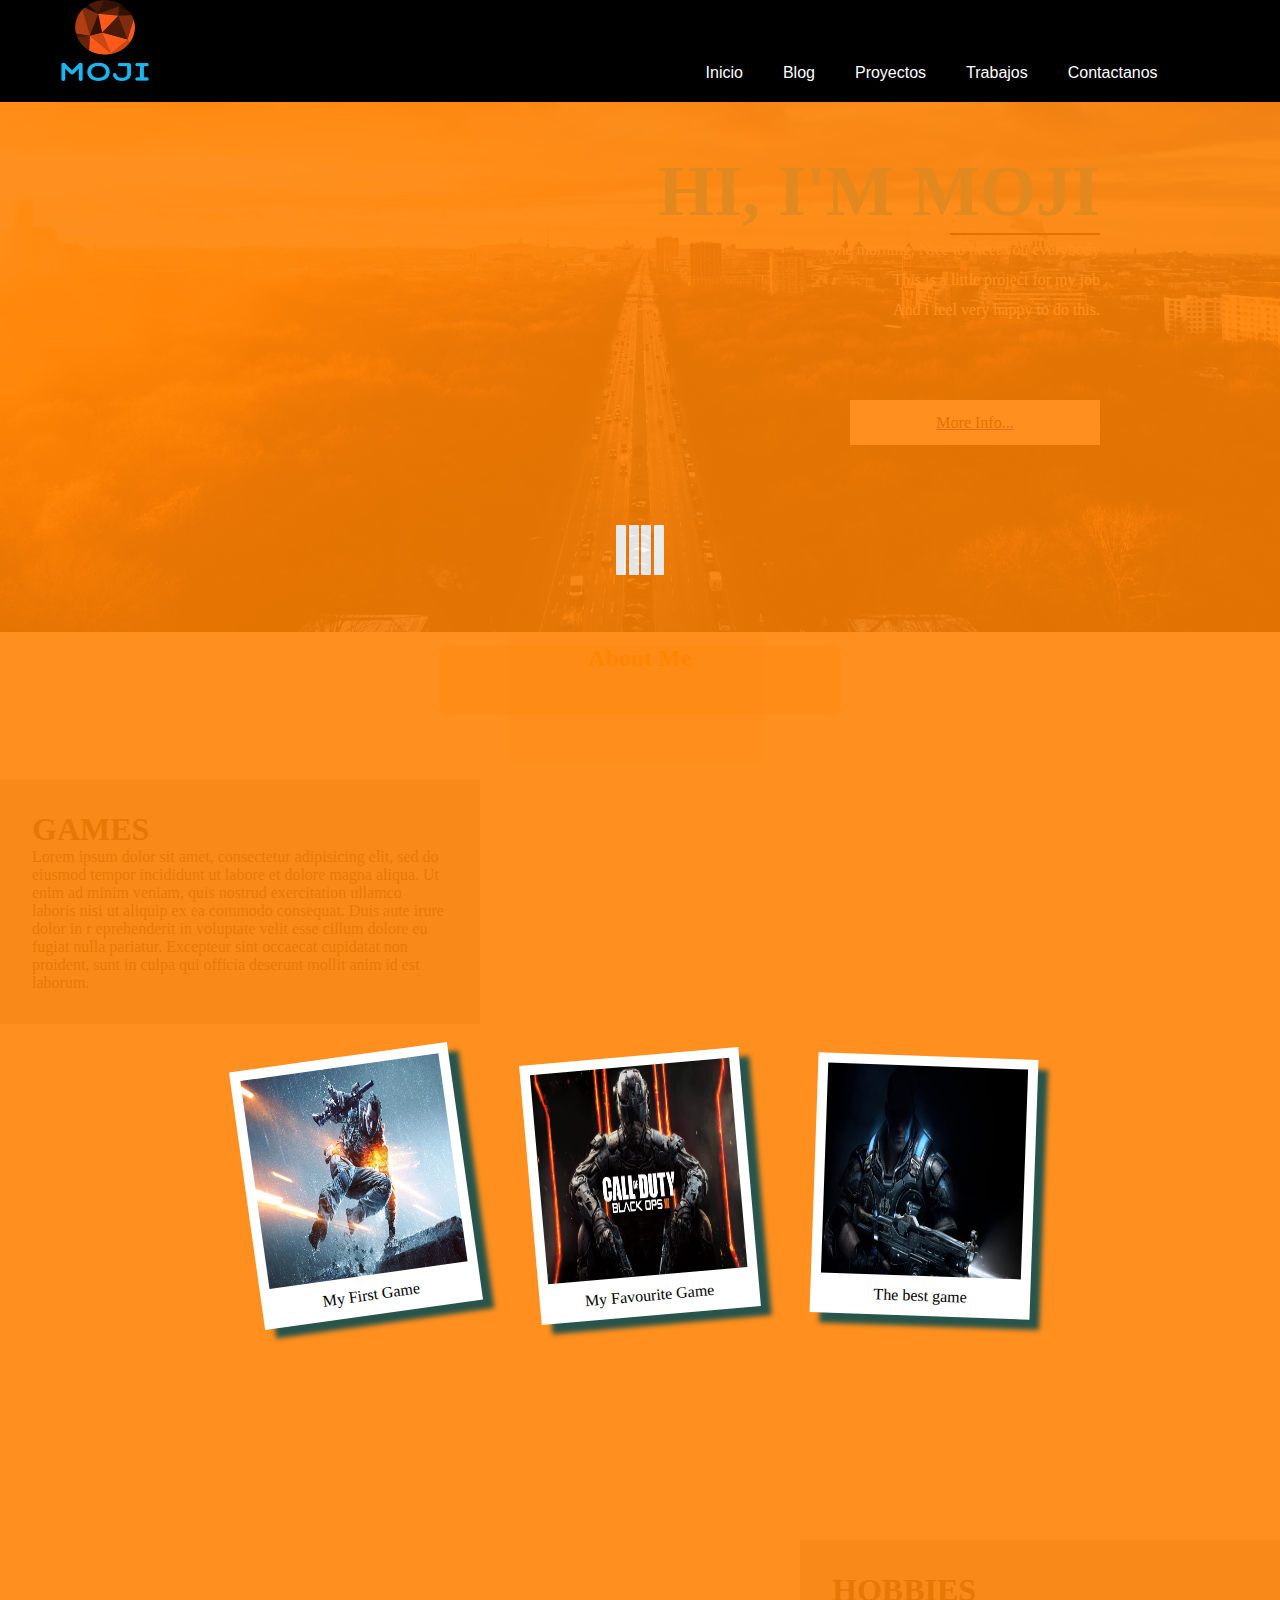
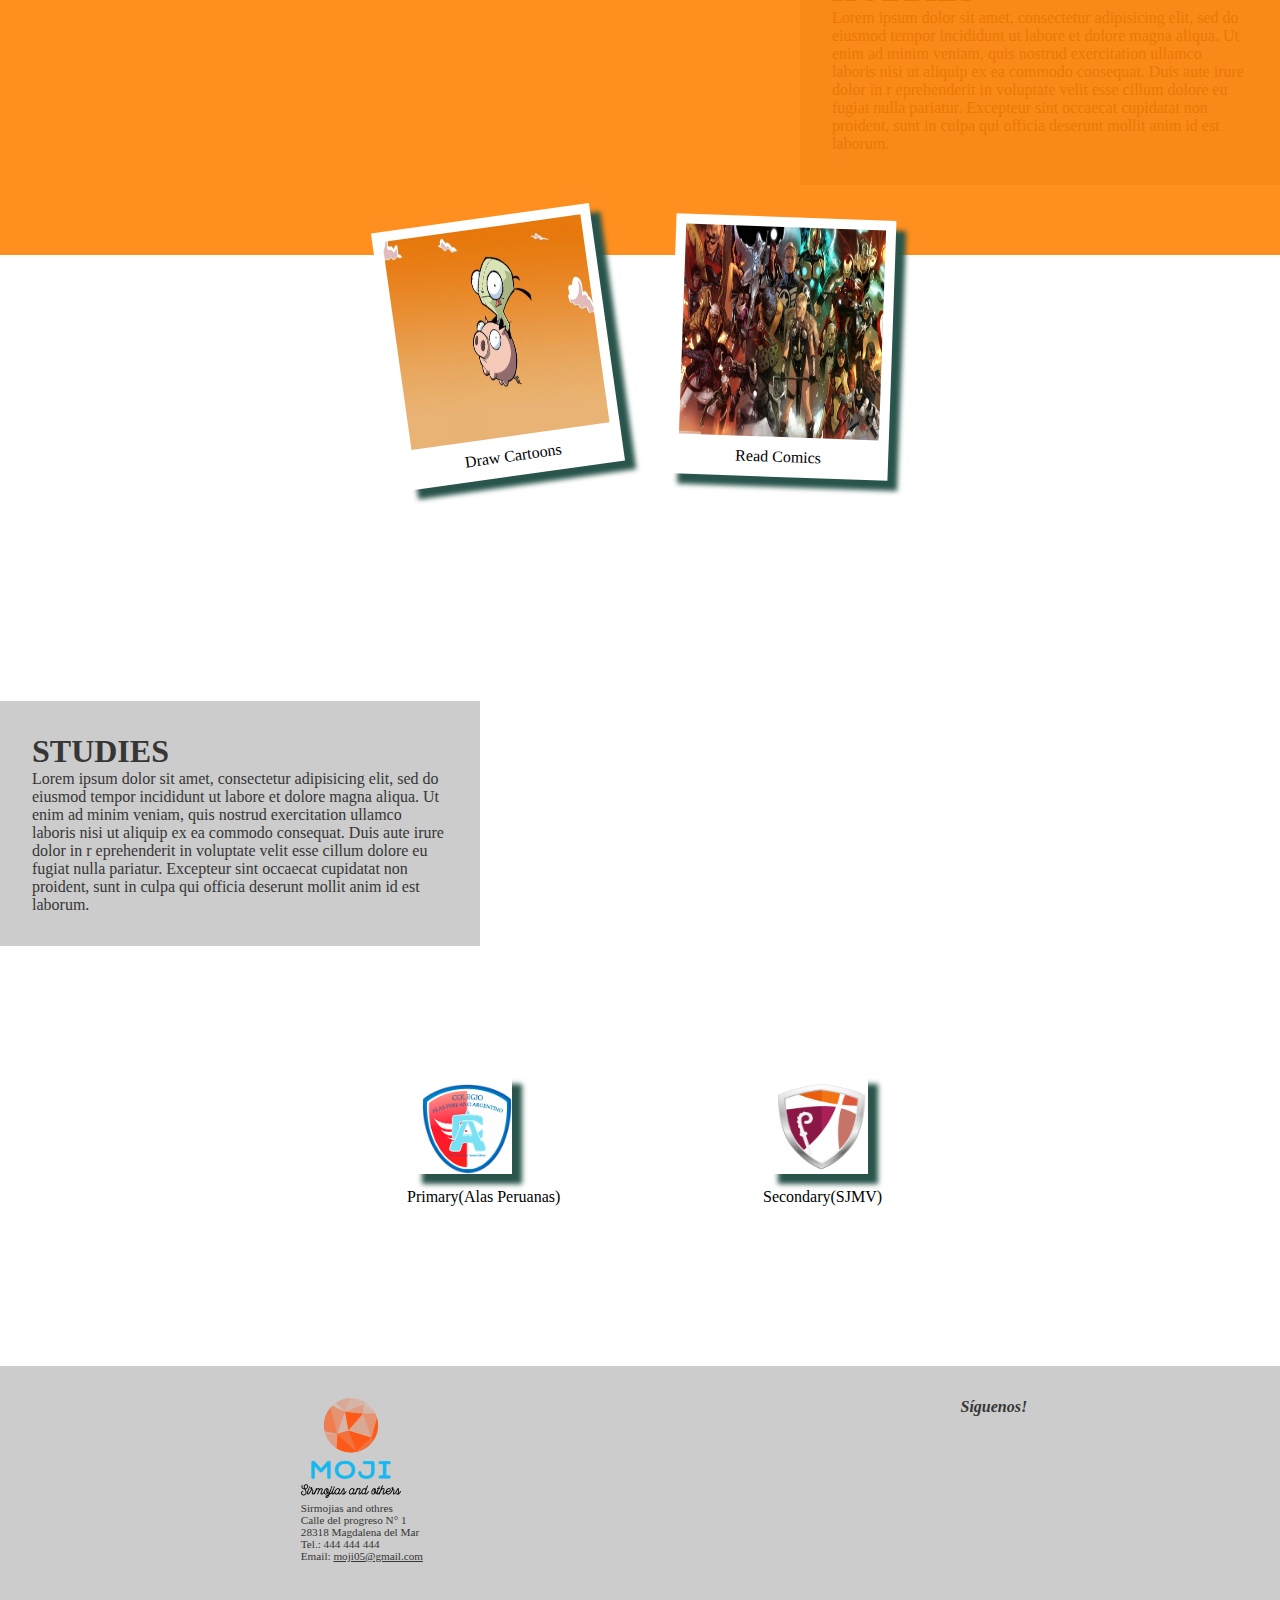
<file: index.html>
<!DOCTYPE html>
<html lang="es">
  <head>
    <meta charset="utf-8">
    <title>MyWebPage</title>
    <link rel="stylesheet" href="style.css">
    <link rel="stylesheet" href="https://opensource.keycdn.com/fontawesome/4.7.0/font-awesome.min.css" integrity="sha384-dNpIIXE8U05kAbPhy3G1cz+yZmTzA6CY8Vg/u2L9xRnHjJiAK76m2BIEaSEV+/aU" crossorigin="anonymous">
    <script src="jquery-1.8.3.js"></script>
  </head>
  <body>
    <header>
      <div class="logo">
        <img src="img/logo.png">
      </div>
      <section class="menu">
        <nav>
          <ul>
            <li><a href="#">Inicio</a></li>
            <li><a href="#">Blog</a></li>
            <li><a href="#">Proyectos</a></li>
            <li><a href="#">Trabajos</a></li>
            <li><a href="contact.html">Contactanos</a></li>
          </ul>
        </nav>
      </section>
    </header>
    <div class="spinner">
      <div class="rect1"></div>
      <div class="rect2"></div>
      <div class="rect3"></div>
      <div class="rect4"></div>
    </div>
    <div class="text1">
			<h2>HI, I'M MOJI</h2>
			<div style="background-color: #000; height: 2px; width: 150px;"></div>
			<p>One morning, Nice to meet you everybody<br> This is a little project for my job<br> And i feel very happy to do this. </p>
			<a href="#">
        <div class="cuadrado">
          <p>More Info...</p>
        </div>
      </a>
    </div>
    <div class="blank">
    </div>
    <div class="container">
      <div class="section1">
        <h2>About Me</h2>
      </div>
      <div class="article">
        <h1>GAMES</h1>
        <p>Lorem ipsum dolor sit amet, consectetur adipisicing elit,
          sed do eiusmod tempor incididunt ut labore et dolore magna aliqua.
          Ut enim ad minim veniam, quis nostrud exercitation ullamco laboris
          nisi ut aliquip ex ea commodo consequat. Duis aute irure dolor in r
          eprehenderit in voluptate velit esse cillum dolore eu fugiat
          nulla pariatur.
          Excepteur sint occaecat cupidatat non proident, sunt in culpa qui
          officia deserunt mollit anim id est laborum.
        </p>
      </div>
      <div class="container1 dflex">
        <div class="foto bt">
          <img src="img/bt.jpg">
          <p>My First Game</p>
        </div>
        <div class="foto call">
          <img src="img/call.jpg">
          <p>My Favourite Game</p>
        </div>
        <div class="foto gow4">
          <img src="img/gow4.jpg">
          <p>The best game</p>
        </div>
      </div>
      <div class="article2">
        <h1>HOBBIES</h1>
        <p>Lorem ipsum dolor sit amet, consectetur adipisicing elit,
          sed do eiusmod tempor incididunt ut labore et dolore magna aliqua.
          Ut enim ad minim veniam, quis nostrud exercitation ullamco laboris
          nisi ut aliquip ex ea commodo consequat. Duis aute irure dolor in r
          eprehenderit in voluptate velit esse cillum dolore eu fugiat
          nulla pariatur.
          Excepteur sint occaecat cupidatat non proident, sunt in culpa qui
          officia deserunt mollit anim id est laborum.
        </p>
      </div>
      <div class="container1 dflex">
        <div class="foto zim">
          <img src="img/zim.jpg">
          <p>Draw Cartoons</p>
        </div>
        <div class="foto marvel">
          <img src="img/marvel.jpg">
          <p>Read Comics</p>
        </div>
      </div>
      <div class="article3">
        <h1>STUDIES</h1>
        <p>Lorem ipsum dolor sit amet, consectetur adipisicing elit,
          sed do eiusmod tempor incididunt ut labore et dolore magna aliqua.
          Ut enim ad minim veniam, quis nostrud exercitation ullamco laboris
          nisi ut aliquip ex ea commodo consequat. Duis aute irure dolor in r
          eprehenderit in voluptate velit esse cillum dolore eu fugiat
          nulla pariatur.
          Excepteur sint occaecat cupidatat non proident, sunt in culpa qui
          officia deserunt mollit anim id est laborum.
        </p>
      </div>
      <div class="container1 dflex">
        <div class="foto2 alas">
          <img src="img/alas.png">
          <p>Primary(Alas Peruanas)</p>
        </div>
        <div class="foto2 sjmv">
          <img src="img/sjmv.png">
          <p>Secondary(SJMV)</p>
        </div>
      </div>
      <div class="contacto article container sombra">
        <div class="contacto-left">
          <div class="social-logo">
            <img src="img/logo.png">
          </div>
          <div class="info">
            <p>Sirmojias and othres</p>
            <p>Calle del progreso N° 1</p>
            <p>28318 Magdalena del Mar</p>
            <p>Tel.: 444 444 444</p>
            <p>Email: <a href="#">moji05@gmail.com</a></p>
          </div>
        </div>
      <div class="contacto-right">
      <div class="social-networs">
        <div class="siguenos">
          <p>Síguenos!  &nbsp; &nbsp; </p>
        </div>
        <div class="">
          <a href="#">
            <i class="fa fa-twitter"></i>
          </a>
          <a href="#">
            <i class="fa fa-facebook"></i>
          </a>
          <a href="#">
            <i class="fa fa-youtube"></i>
          </a>
        </div>
      </div>
    </div>
    </div>
  <script type="text/javascript" src="main.js"></script>
  </body>
</html>
</file>
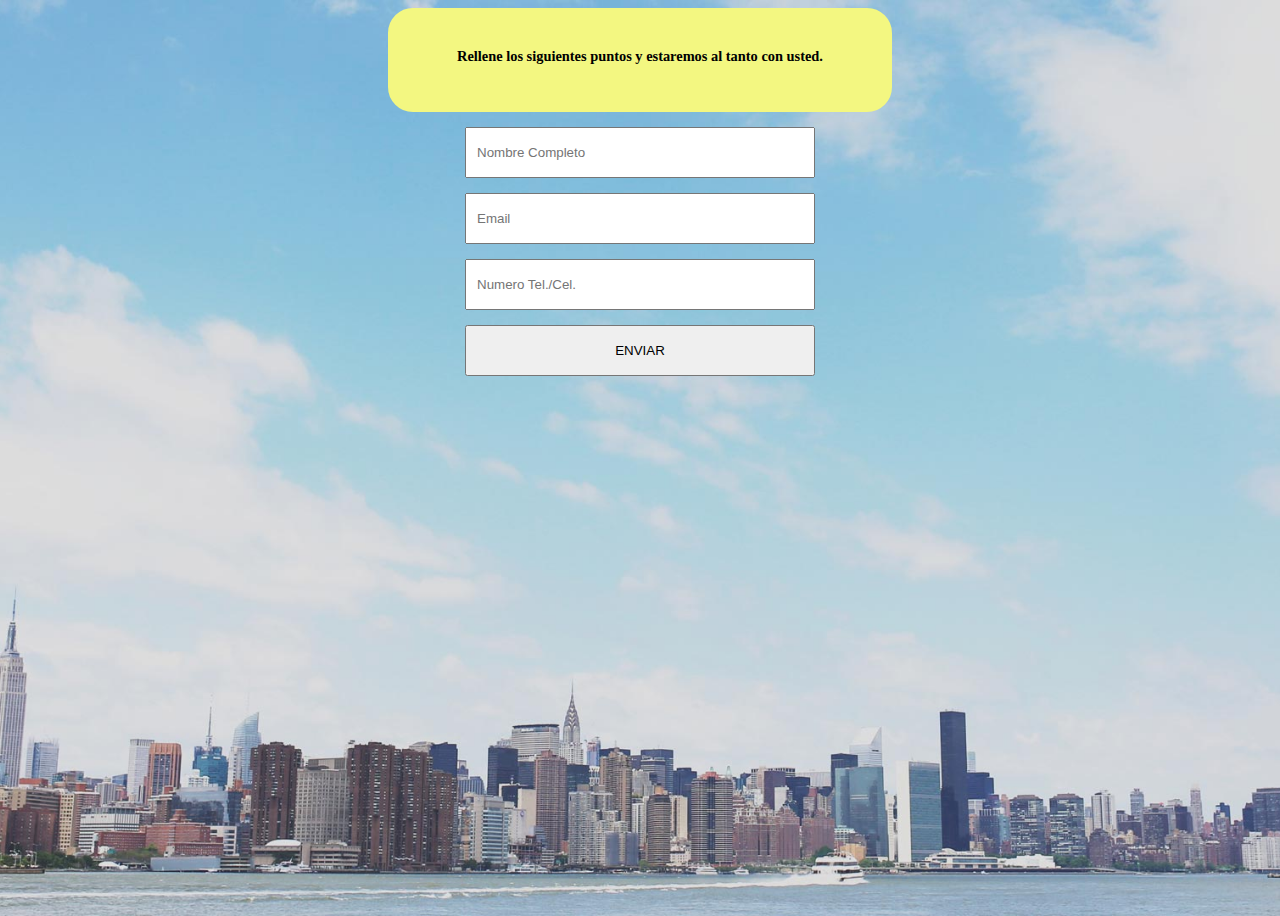
<file: contact.html>
<!DOCTYPE html>
<html lang="es">
  <head>
    <meta charset="utf-8">
    <title></title>
    <link rel="stylesheet" href="style2.css">
  </head>
  <body>
    <div class="block-form">
      <h2 class="form_title">Rellene los siguientes puntos y estaremos al tanto con usted.</h2>
      </div>
      <form class="form" action="index.html" method="post" onsubmit="return validar();">
        <input type="text" name="text" placeholder="Nombre Completo" value="" id="name">
        <input type="email" name="email" placeholder="Email" value="" id="email">
        <input type="number" name="number" placeholder="Numero Tel./Cel." value="" id="numero">
        <input type="submit" name="" class="btn-light" value="ENVIAR"  id="submit">
      </form>
    </div>
    <script type="text/javascript" src="main2.js"></script>
  </body>
</html>
</file>
<file: style.css>
*{
  margin: 0px;
  padding: 0px;
}

body{
  background-image: url(img/wp.jpg);
  background-repeat: no-repeat;
  background-size: 100%;
  background-attachment: fixed;
}

header {
  background: rgba(0,0,0,0.9);
  width: 100%;
  position: fixed;
  margin-top: -150px;
  z-index: 3;
  background-color: #000;
}

nav {
  float: right;
}

nav ul {
  list-style: none;
  overflow: hidden;
}

nav ul li {
  float: left;
  font-family: Arial, sans-serif;
  font-size: 16px;
}

nav ul li a {
  display: block;
  padding: 20px;
  color: #fff;
  text-decoration: none;
}

nav ul li:hover {
  background: #00BFFF;
}

.logo{
    margin-top: 0px;
    margin-bottom: -60px;
}

.logo img{
    width: 110px;
    height: 100px;
    margin-left: 50px;
}

.menu{
  width: 84%;
  margin: auto;
  overflow:hidden;
}

.spinner {
  margin: 100px auto;
  padding: 100%;
  width: 50px;
  height: 50px;
  text-align: center;
  font-size: 10px;
  position:absolute;
  top:50%;
  left:50%;
  margin-right: -50%;
  transform:translate(-50%, -50%);
  background-color:#FF8000;
}

.spinner > div {
  background-color: #fff;
  height: 100%;
  width: 10px;
  display: inline-block;

  -webkit-animation: sk-stretchdelay 1.2s infinite ease-in-out;
  animation: sk-stretchdelay 1.2s infinite ease-in-out;
}

.spinner .rect2 {
  -webkit-animation-delay: -1.1s;
  animation-delay: -1.1s;
}

.spinner .rect3 {
  -webkit-animation-delay: -1.0s;
  animation-delay: -1.0s;
}

.spinner .rect4 {
  -webkit-animation-delay: -0.9s;
  animation-delay: -0.9s;
}

@-webkit-keyframes sk-stretchdelay {
  0%, 40%, 100% { -webkit-transform: scaleY(0.4) }
  20% { -webkit-transform: scaleY(1.0) }
}

@keyframes sk-stretchdelay {
  0%, 40%, 100% {
    transform: scaleY(0.4);
    -webkit-transform: scaleY(0.4);
  }  20% {
    transform: scaleY(1.0);
    -webkit-transform: scaleY(1.0);
  }
}

.blank{
  width: 100%;
  height: 200px;
}

.container{
  width: 100%;
  height: 2400px;
  background-color: white;
}

.text1{
	display: flex;
	align-items: flex-end;
	flex-direction: column;
	text-align: end;
	margin-right: 180px;
	margin-top: 150px;
}

.text1 h2{
	font-family: bold;
	font-size: 72px;
  color: #00BFFF;
}

.text1 p{
	font-family: semibold;
	line-height: 30px;
  color: #fff;
}

.cuadrado{
	height: 45px;
	width: 250px;
	background-color: white;
	display: flex;
	justify-content: center;
	align-items: center;
	margin-top: 75px;
}

.cuadrado p{
  font-family: semibold;
  color: #000;
}

	.cuadrado:hover{
		background-color: #00BFFF;
		color: rgba(255, 255, 255, 1); /* #fff */
	}

.section1{
  margin: auto;
  width: 400px;
  height: 70px;
  background-color:#F4E5C2;
}

.section1 h2{
  color: #fa0;
  text-align: center;
}

.article {
  color: #363636;
  background-color: #ccc;
  padding: 2rem;
  margin-top: 4rem;
  margin-right: 800px;
}

.container1{
  width: 90vw;
  margin: auto;
}

.dflex {
  display: flex;
  flex-wrap: wrap;
  justify-content: center;
}
.foto {
  width: 220px;
  height: 260px;
  background-color: white;
  box-shadow: 10px 10px 5px #28544B;
  margin: 2rem;
}

.foto img {
  margin: 10px;
  width: 200px;
  height: 210px
}

.foto p {
  text-align: center;
  margin-top: -0.2rem;
}

 .bt, .call, .gow4{
   transition: all 1s ease-in-out;
 }

 .bt:hover, .call:hover, .gow4:hover{
   transform: scale(1.2, 1.2);
 }

 .bt {
   transform: rotate(-8deg);
 }

 .call {
   transform: rotate(-5deg);
 }

 .gow4 {
   transform: rotate(2deg);
 }

 .article2 {
   color: #363636;
   background-color: #ccc;
   padding: 2rem;
   margin-top: 12rem;
   margin-left: 800px;
 }

 .zim, .marvel{
   transition: all 1s ease-in-out;
 }

 .zim:hover, .marvel:hover{
   transform: scale(1.2, 1.2);
 }

 .zim {
   transform: rotate(-8deg);
 }

 .marvel {
   transform: rotate(2deg);
 }

 .article3 {
   color: #363636;
   background-color: #ccc;
   padding: 2rem;
   margin-top: 12rem;
   margin-right: 800px;
 }

 .foto2 {
   width: 100px;
   height: 100px;
   background-color: white;
   box-shadow: 10px 10px 5px #28544B;
   margin: 8rem;
 }

 .foto2 img {
   margin: 10px;
   width: 90px;
   height: 90px
 }

.foto2 p{
    width: 300px;
    margin-left: -5px;
}

 .alas, .sjmv{
   transition:  all 2s ease-in-out;
 }

 .alas:hover, .sjmv:hover{
   transform: rotate(720deg) scale(2,2);
 }

 .info {
  font-size: 0.7rem;
}

.info a {
  color: #363636;
}

.social-networs a{

  font-size: 3rem;
  text-decoration: none;

}

.social-logo img{
  width: 100px;
  height: 100px;
}

.fa-twitter{
  color: #11CBD7;
}

.fa-facebook{
  color: #22559C;
}

.fa-youtube{
  color: #F27370;
}

.fa {
  transition: all 0.5s;
}

.fa:hover{
  color: black;
  font-size: 3.2rem;
}

.contacto {
  display: flex;
  justify-content:space-around;
  height: 200px;
}

.social-networs {
  display: flex;

}

.contacto-right {
  display: flex;
  flex-direction: column;
  justify-content: space-between;
  font-size: 0.7rem;
}

.siguenos {
font-weight: bold;
font-style: italic;
font-size: 1rem;
}
</file>
<file: style2.css>
body{
	background-image: url(img/bg.jpg);
	background-size: cover;
	background-repeat: no-repeat;
	background-position: center;
	height: 100vh;
}

.block-form {
    border: 2px solid #F3F781;
    border-radius: 25px;
    background: #F3F781;
    width: 500px;
    height: 100px;
    margin-left: auto;
    margin-right: auto;

  }

  .form input {
    display: block;
    width: 350px;
    padding: 16px 10px;
    margin-top: 15px;
    margin-left: auto;
    margin-right: auto;
    margin-bottom: 15px;
    box-sizing: border-box;
  }

  .form_title {
    color: black;
    font-size: 0.9rem;
    text-align: center;
    padding: 26px;
  }
</file>
